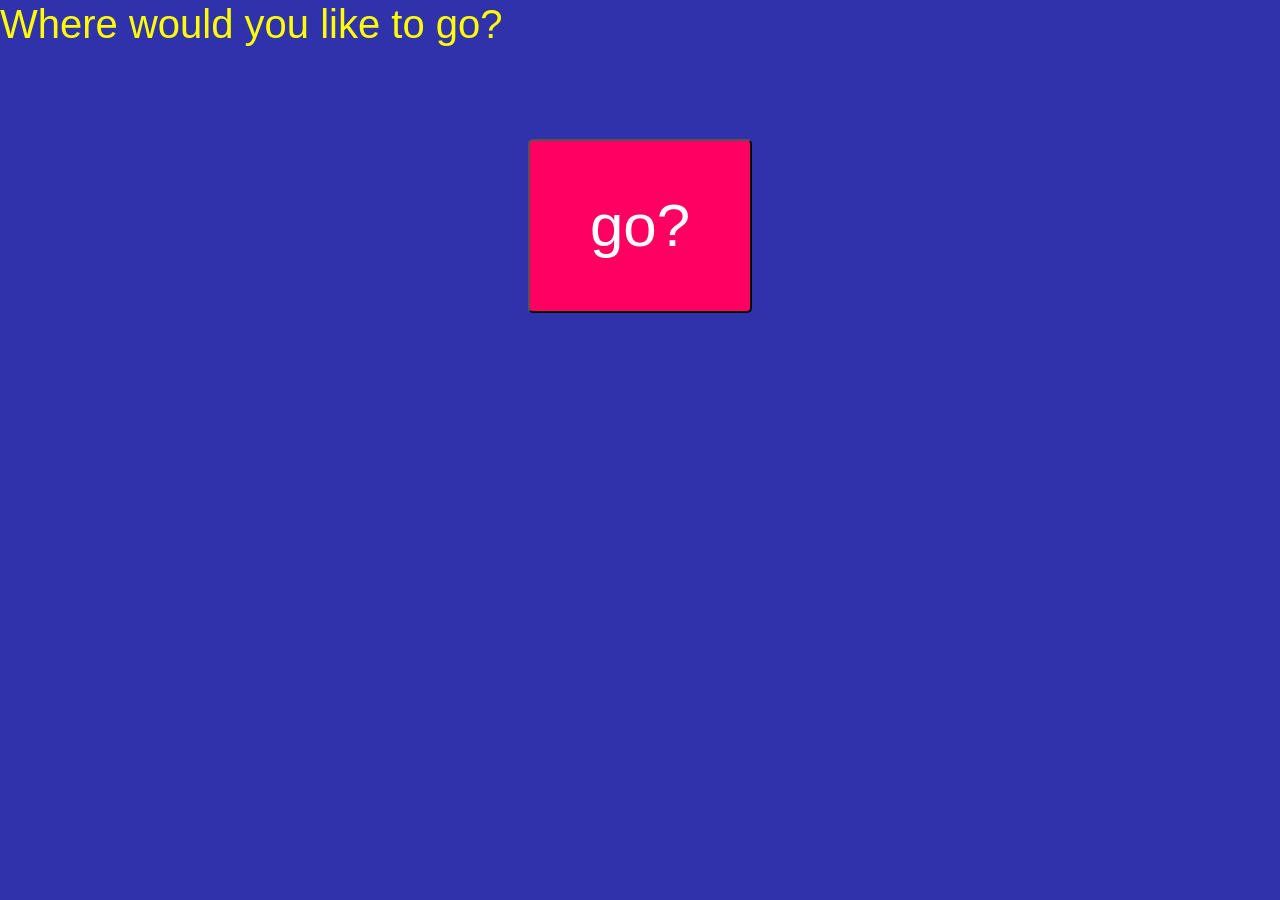
<file: Index.html>
<html lang="en">
  <head>
    <meta charset="utf-8">
    <meta name="viewport" content="width=device-width, initial-scale=1">
    <title>Hyperlink Narrative</title>
    <link href="https://cdn.jsdelivr.net/npm/bootstrap@5.3.8/dist/css/bootstrap.min.css" rel="stylesheet" integrity="sha384-sRIl4kxILFvY47J16cr9ZwB07vP4J8+LH7qKQnuqkuIAvNWLzeN8tE5YBujZqJLB" crossorigin="anonymous">
    <link rel="stylesheet" href="./assets/css/style.css">
  </head>
  <style>
    body {
      background-color: rgb(48, 50, 172);
      font-family: Arial, Helvetica, sans-serif;
      color: yellow;
    }
    button {
      padding: 40px 60px;
      font-size: 60px;
      cursor: pointer;
      background-color: rgb(255, 0, 98);
      color: white;
      border-radius: 5px;
    }
    button:hover {
      background-color: black;
    }
  </style>
  <body>
        <script src="https://cdn.jsdelivr.net/npm/bootstrap@5.3.8/dist/js/bootstrap.bundle.min.js" integrity="sha384-FKyoEForCGlyvwx9Hj09JcYn3nv7wiPVlz7YYwJrWVcXK/BmnVDxM+D2scQbITxI" crossorigin="anonymous"></script>

    <h1>Where would you like to go?</h1>
    <div class="container">
      <div class="row">
    <div class="col-3">
      <button onclick="window.location.href= 'Page2.html'">go?</button>
    </div>
  </div>
  </div>

  </body>
</html>
</file>
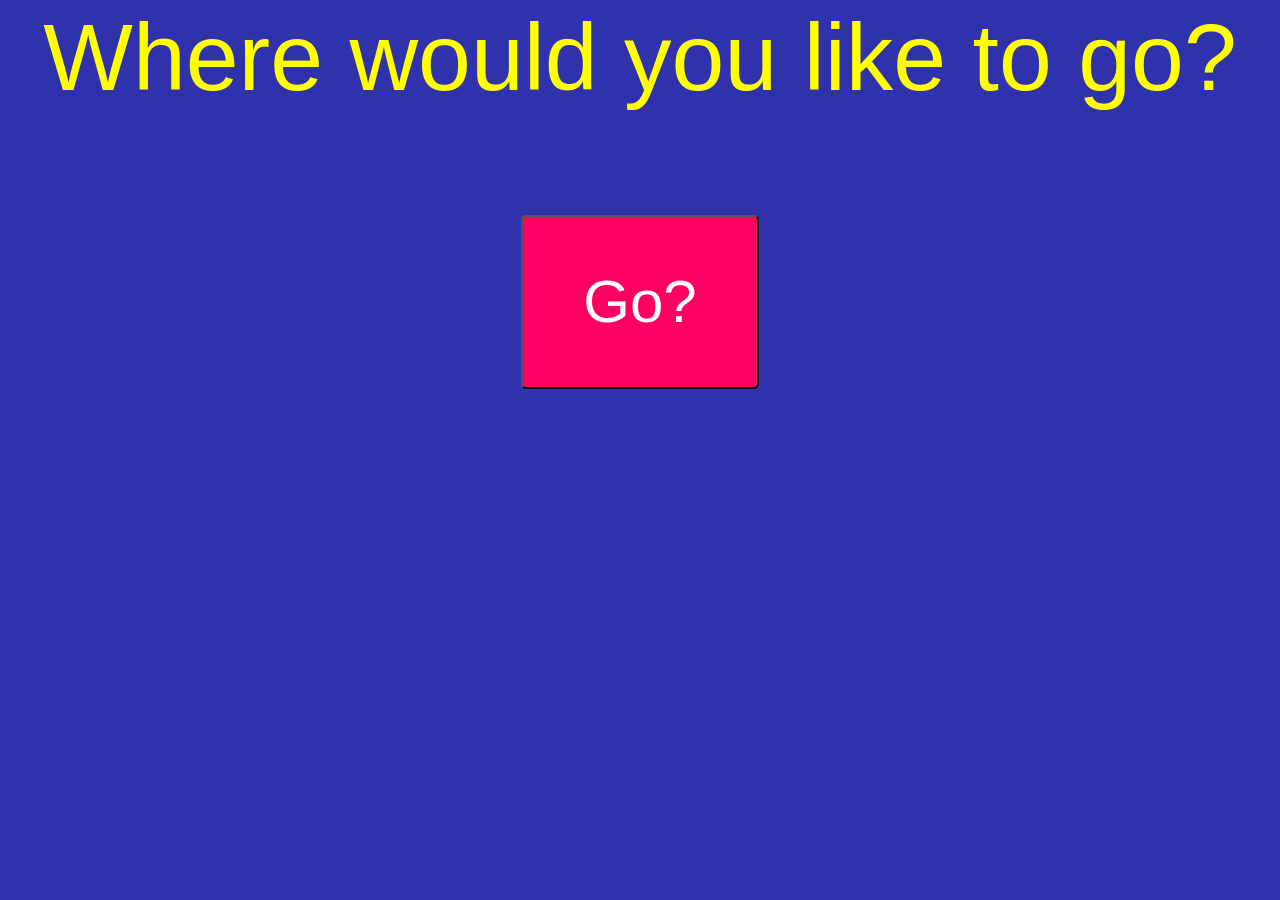
<file: index.html>
<html lang="en">
  <head>
    <meta charset="utf-8">
    <meta name="viewport" content="width=device-width, initial-scale=1">
    <title>Hyperlink Narrative</title>
    <link href="https://cdn.jsdelivr.net/npm/bootstrap@5.3.8/dist/css/bootstrap.min.css" rel="stylesheet" integrity="sha384-sRIl4kxILFvY47J16cr9ZwB07vP4J8+LH7qKQnuqkuIAvNWLzeN8tE5YBujZqJLB" crossorigin="anonymous">
    <link rel="stylesheet" href="./assets/css/style.css">
  </head>
  <style>
    body {
      background-color: rgb(48, 50, 172);
      font-family: Arial, Helvetica, sans-serif;
      color: yellow;
    }
    button {
      padding: 40px 60px;
      font-size: 60px;
      cursor: pointer;
      background-color: rgb(255, 0, 98);
      color: white;
      border-radius: 5px;
    }
    button:hover {
      background-color: black;
    }
    h1 {
      font-size: 95px;
    }
  </style>
  <body>
        <script src="https://cdn.jsdelivr.net/npm/bootstrap@5.3.8/dist/js/bootstrap.bundle.min.js" integrity="sha384-FKyoEForCGlyvwx9Hj09JcYn3nv7wiPVlz7YYwJrWVcXK/BmnVDxM+D2scQbITxI" crossorigin="anonymous"></script>


    <h1 align="center">Where would you like to go?</h1>
    <div class="container">
      <div class="row">
    <div class="col-3">
      <div align="center">
      <button onclick="window.location.href= 'Page2.html'">Go?</button>
    </div>
  </div>
  </div>

  </body>
</html>
</file>
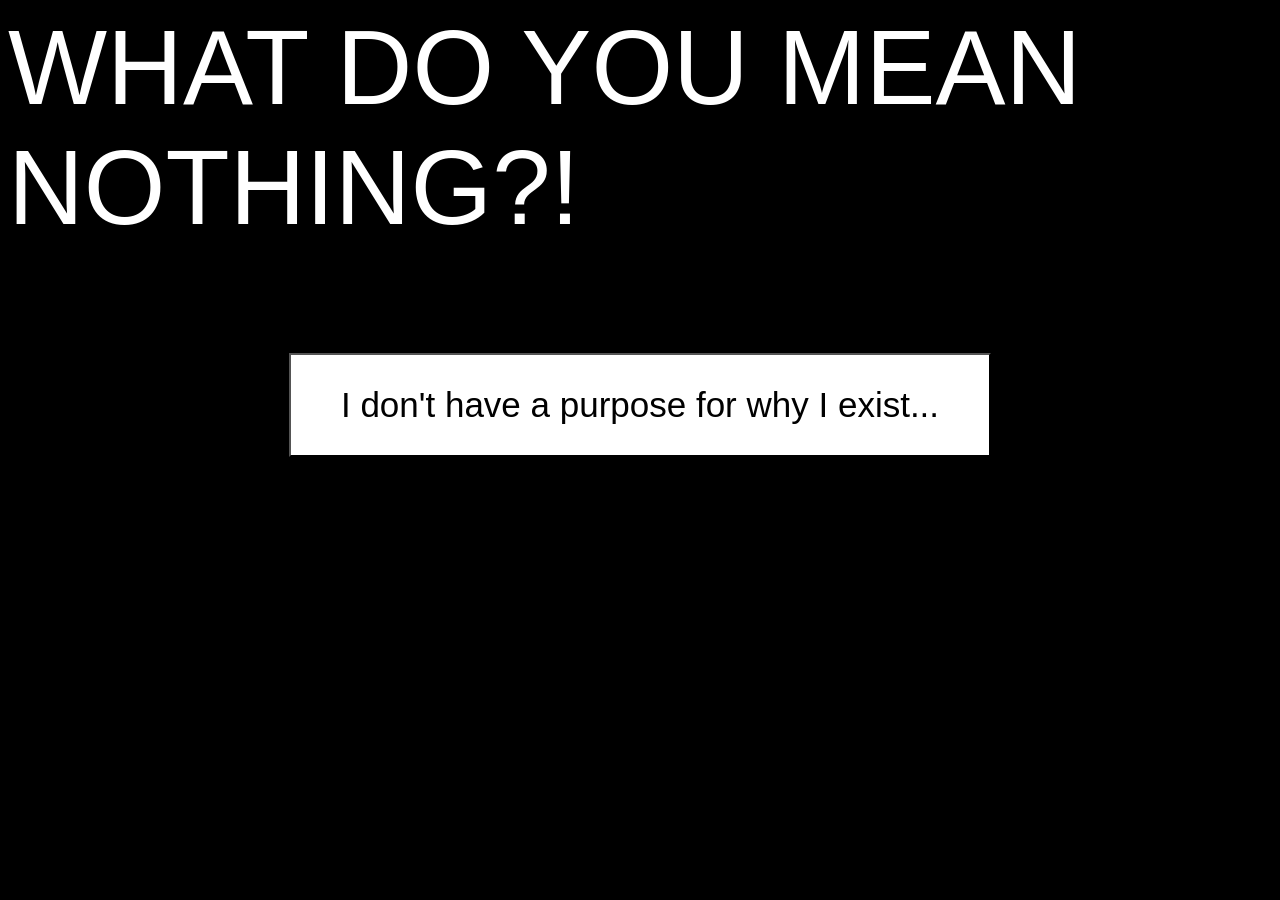
<file: Page10.html>
<html lang="en">
    <head>
        <meta charset="utf-8">
        <title>Nothing</title>
    </head>
    <body>
        <p>WHAT DO YOU MEAN NOTHING?!</p>

        <style>
            body {
                background-color: black;
                font-family: Arial, Helvetica, sans-serif;
                color: white;
                font-size: 105px;
            }
            button {
                display: inline-block;
                padding: 30px 50px;
                cursor: pointer;
                background-color: white;
                color: black;
                font-size: 35px;
                transition: background-color 0.2s ease;
            }
            button:hover {
                background-color: red;
                color: black;
            }
        </style>
        <div align="center">
            <button onclick="window.location.href= 'Page11.html'">I don't have a purpose for why I exist...</button>
        </div>
    </body>
</html>
</file>
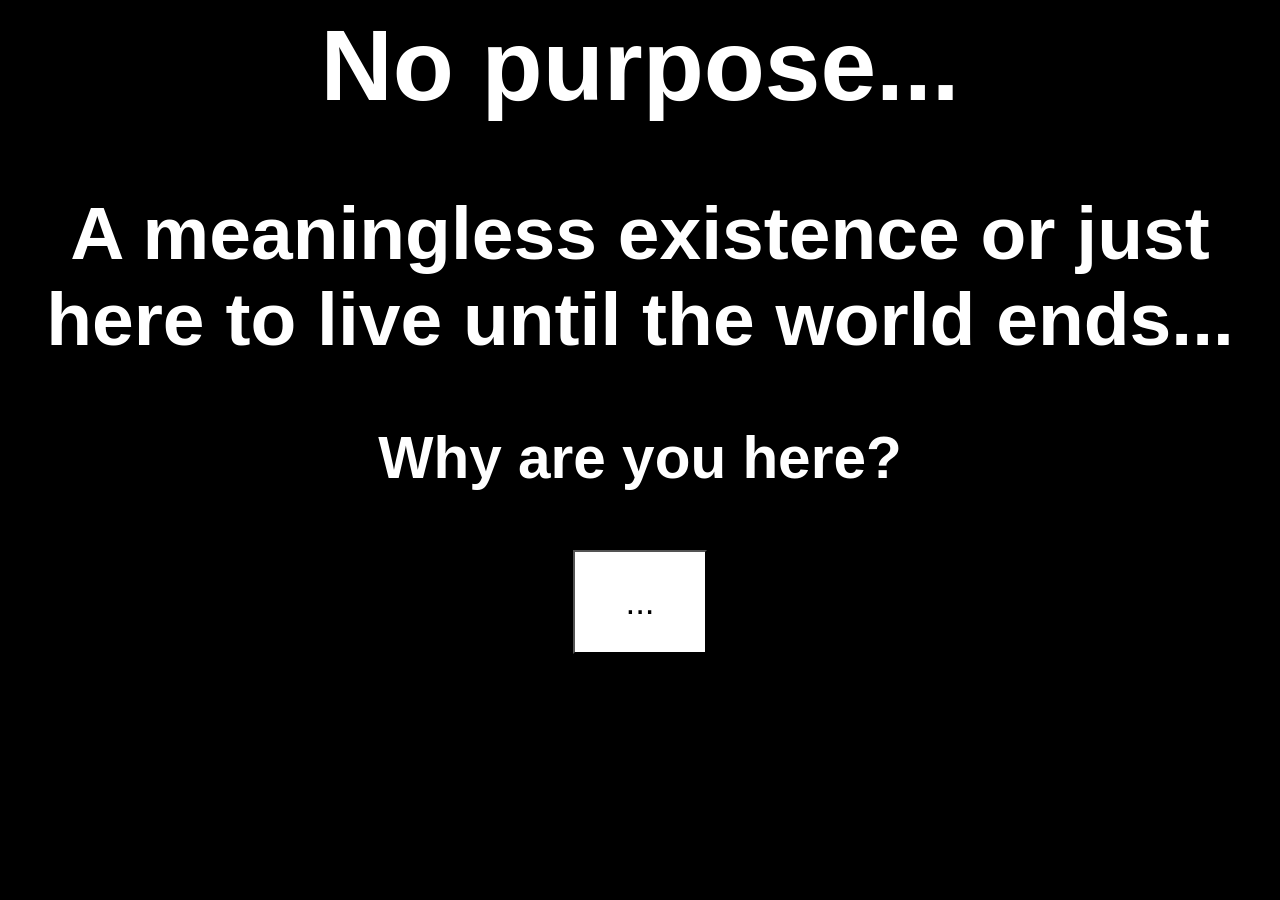
<file: Page11.html>
<html lang="en">
    <head>
        <meta charset="utf-8">
        <title>Nothing</title>
    </head>
    <body>
        <h1 align="center">No purpose...</h1>
        <h2 align="center">A meaningless existence or just here to live until the world ends...</h2>
        <h3 align="center">Why are you here?</h3>

        <style>
            body {
                background-color: black;
                font-family: Arial, Helvetica, sans-serif;
                color: white;
                font-size: 50px;
            }
            button {
                display: inline-block;
                padding: 30px 50px;
                cursor: pointer;
                background-color: white;
                color: black;
                font-size: 35px;
                transition: background-color 0.2s ease;
            }
            button:hover {
                background-color: red;
                color: black;
            }
        </style>
        <div align="center">
            <button onclick="window.location.href= 'Page12.html'">...</button>
        </div>
    </body>
</html>
</file>
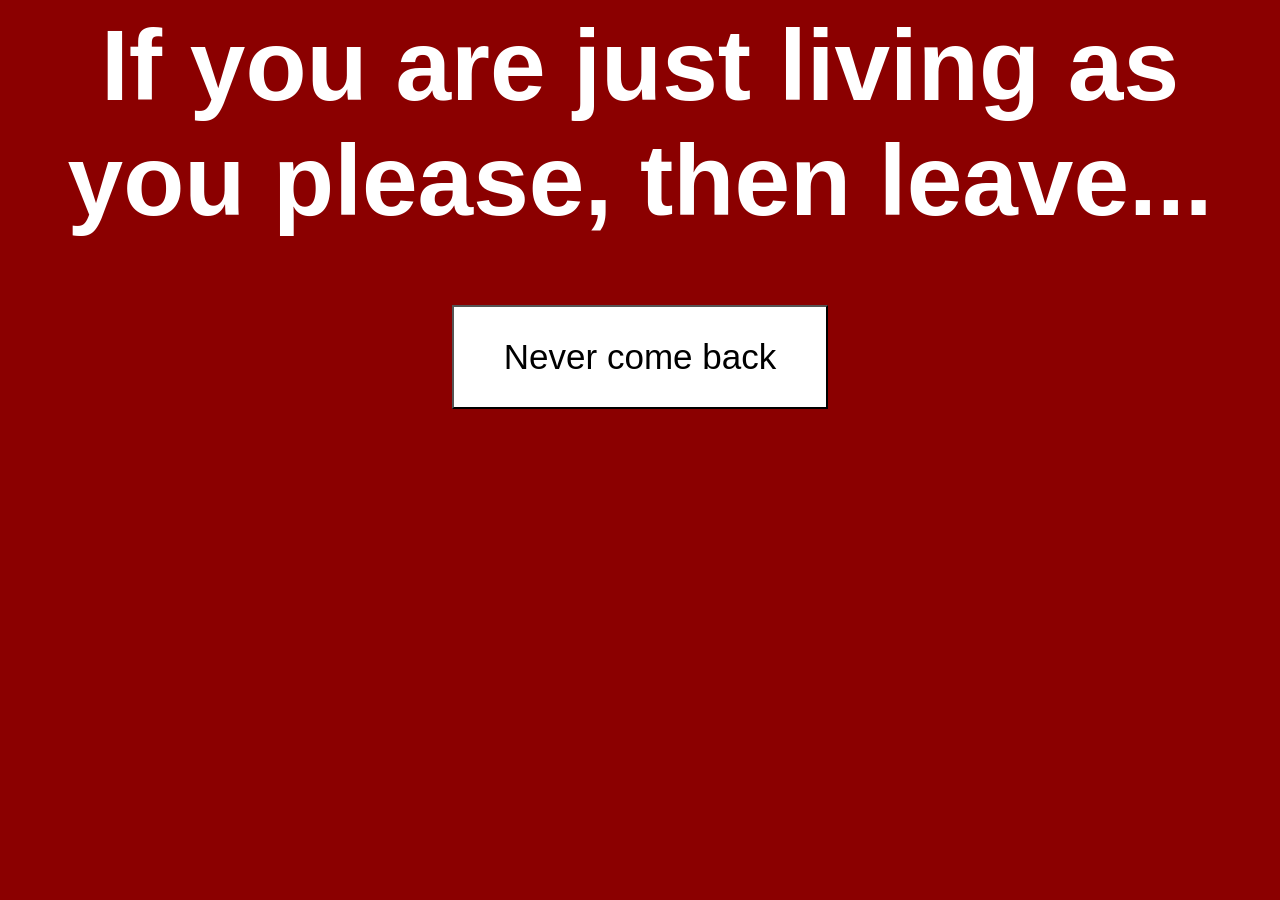
<file: Page12.html>
<html lang="en">
    <head>
        <meta charset="utf-8">
        <title>Aimless</title>
    </head>
    <body>
        <h1 align="center">If you are just living as you please, then leave...</h1>

        <style>
            body {
                background-color: darkred;
                font-family: Arial, Helvetica, sans-serif;
                color: white;
                font-size: 50px;
            }
            button {
                display: inline-block;
                padding: 30px 50px;
                cursor: pointer;
                background-color: white;
                color: black;
                font-size: 35px;
                transition: background-color 0.2s ease;
            }
            button:hover {
                background-color: red;
                color: black;
            }
        </style>
        <div align="center">
            <button onclick="window.location.href= 'index.html'">Never come back</button>
        </div>
    </body>
</html>
</file>
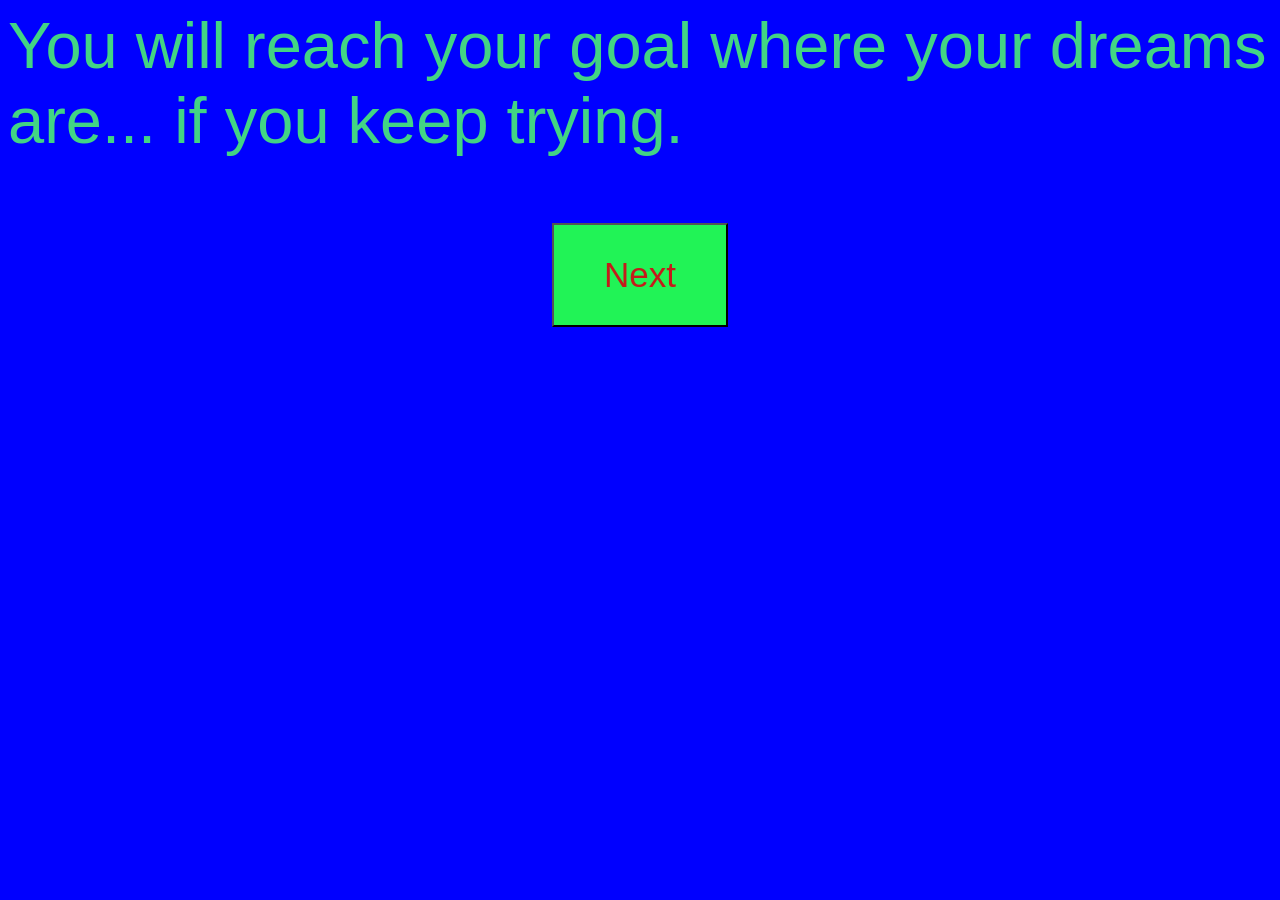
<file: Page13.html>
<html lang="en">
    <head>
        <meta charset="utf-8">
        <title>Success</title>
    </head>
    <body>
        <p>You will reach your goal where your dreams are... if you keep trying.</p>
        <style>
            body {
                background-color: blue;
                font-family: Arial, Helvetica, sans-serif;
                color: rgb(66, 212, 132);
                font-size: 65px;
            }
            button {
                display: inline-block;
                padding: 30px 50px;
                cursor: pointer;
                background-color: rgb(33, 243, 86);
                color: rgb(196, 27, 27);
                font-size: 35px;
                transition: background-color 0.2 ease;
            }
            button:hover {
                background-color: rgb(125, 223, 45);
                color: black;
            }
        </style>
        <div align="center">
            <button onclick="window.location.href= 'Page15.html'">Next</button>
        </div>
    </body>
</html>
</file>
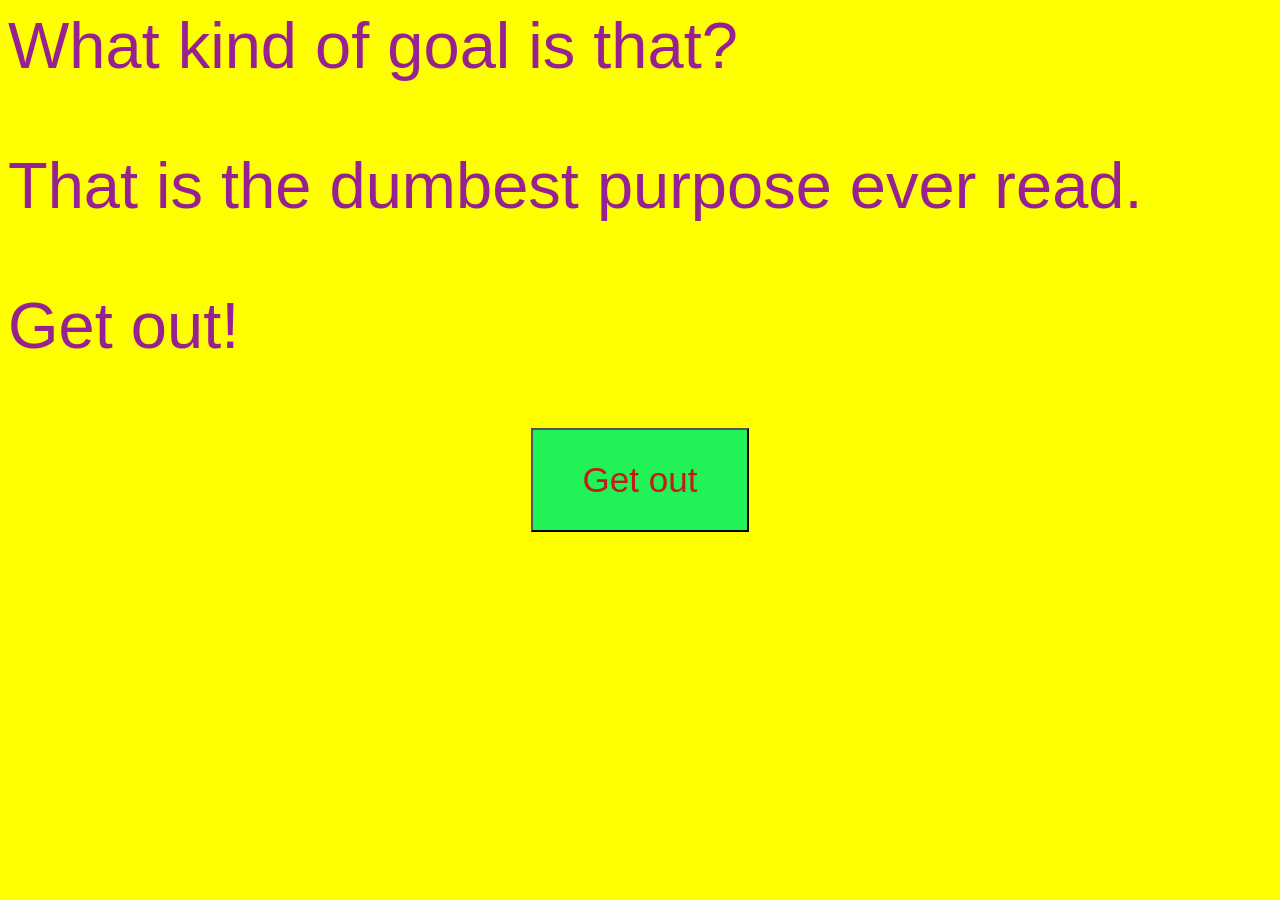
<file: Page14.html>
<html lang="en">
    <head>
        <meta charset="utf-8">
        <title>Shallow</title>
    </head>
    <body>
        <p>What kind of goal is that?</p>
        <p>That is the dumbest purpose ever read.</p>
        <p>Get out!</p>
        <style>
            body {
                background-color: yellow;
                font-family: Arial, Helvetica, sans-serif;
                color: rgb(151, 33, 145);
                font-size: 65px;
            }
            button {
                display: inline-block;
                padding: 30px 50px;
                cursor: pointer;
                background-color: rgb(33, 243, 86);
                color: rgb(196, 27, 27);
                font-size: 35px;
                transition: background-color 0.2 ease;
            }
            button:hover {
                background-color: rgb(4, 168, 31);
                color: black;
            }
        </style>
        <div align="center">
            <button onclick="window.location.href= 'index.html'">Get out</button>
        </div>
    </body>
</html>
</file>
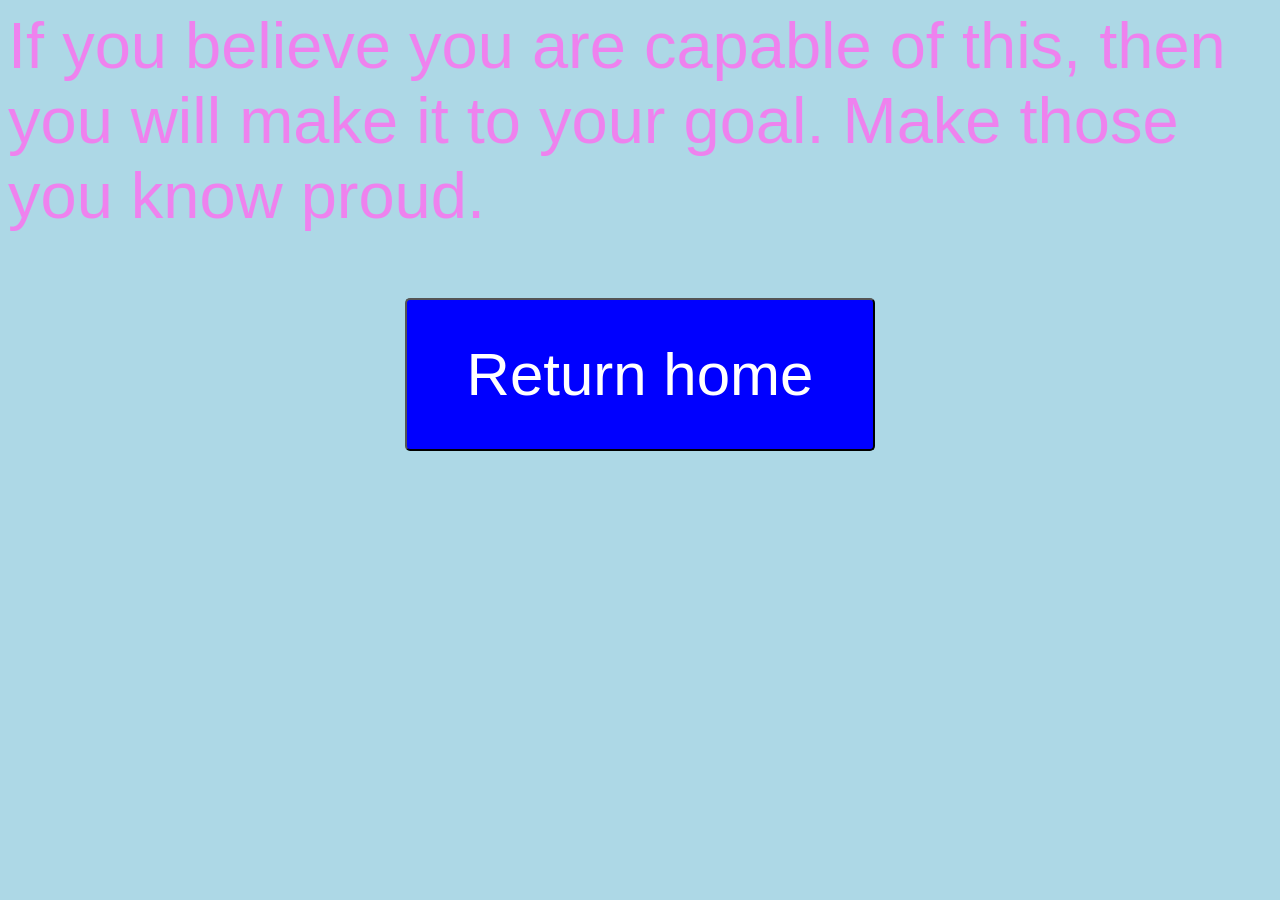
<file: Page15.html>
<html lang="en">
    <head>
        <meta charset="utf-8">
        <title>End of the road</title>
    </head>
    <body>
        <p>If you believe you are capable of this, then you will make it to your goal. Make those you know proud.</p>

        <style>
            body {
                background-color: lightblue;
                font-family: Arial, Helvetica, sans-serif;
                color: violet;
                font-size: 65px;
            }
            button {
      padding: 40px 60px;
      font-size: 60px;
      cursor: pointer;
      background-color: blue;
      color: white;
      border-radius: 5px;
        }
        button:hover {
            background-color: gold;
        }
        </style>
        <div align="center">
        <button onclick="window.location.href= 'index.html'">Return home</button>
        </div>
    </body>
</html>
</file>
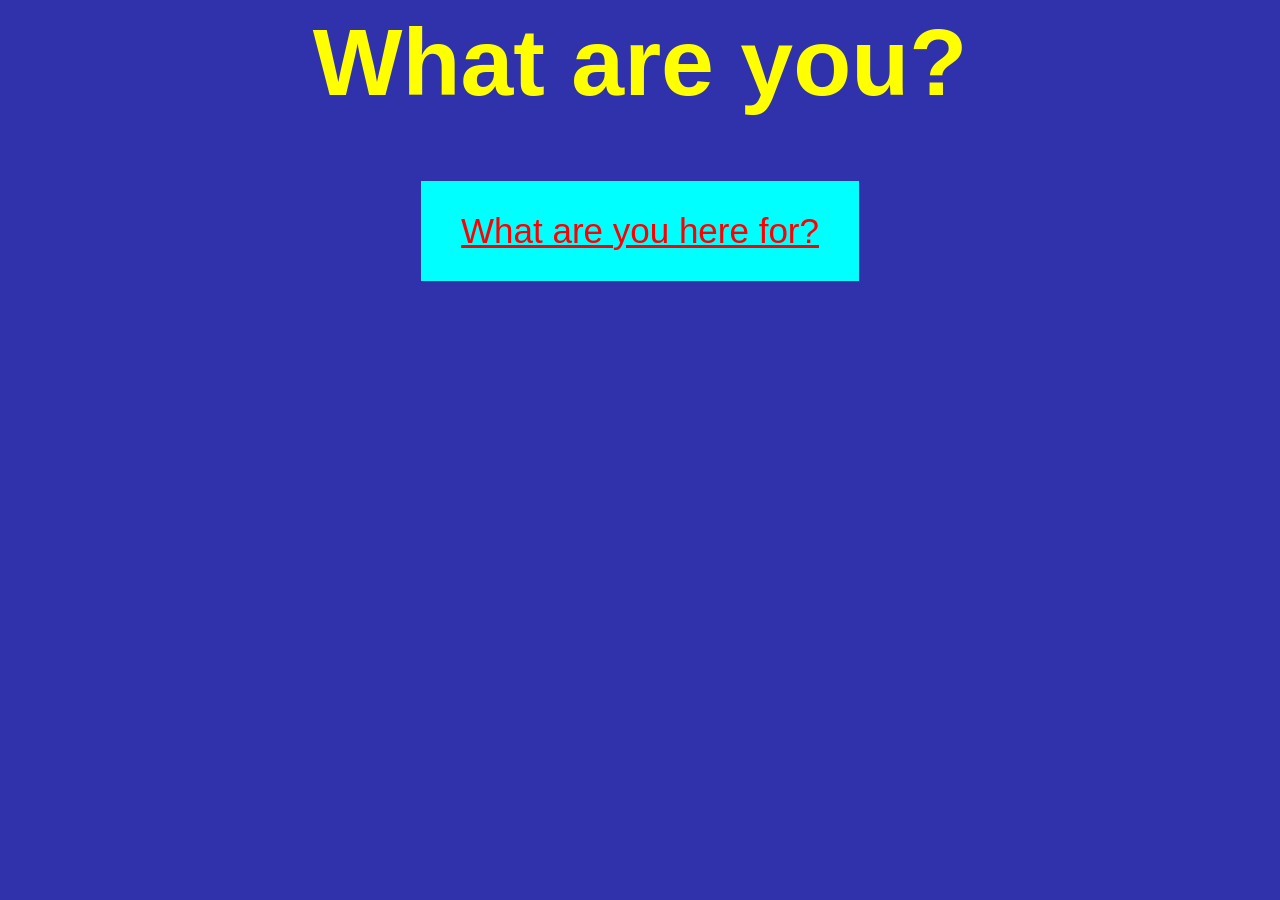
<file: Page2.html>
<html lang="en">
  <head>
    <meta charset="utf-8">
    <title>What are you?</title>
    </head>
    <body>
        <h1 align="center">What are you?</h1>

        <style>
            body {
                background-color: rgb(48, 50, 172);
                font-family: Arial, Helvetica, sans-serif;
                color: yellow;
            }
            .link-button {
                display: inline-block;
                padding: 30px 40px;
                cursor: pointer;
                background-color: cyan;
                color: red;
                font-size: 35px;
                transition: background-color 0.2s ease;
            }
            .link-button:hover {
                background-color: white;
                color: black;
            }
            h1 {
                font-size: 95px;
            }
        </style>
        <div align="center">
        <a href="Page3.html" class="link-button">What are you here for?</a>
        </div>

    </body>
</html>
</file>
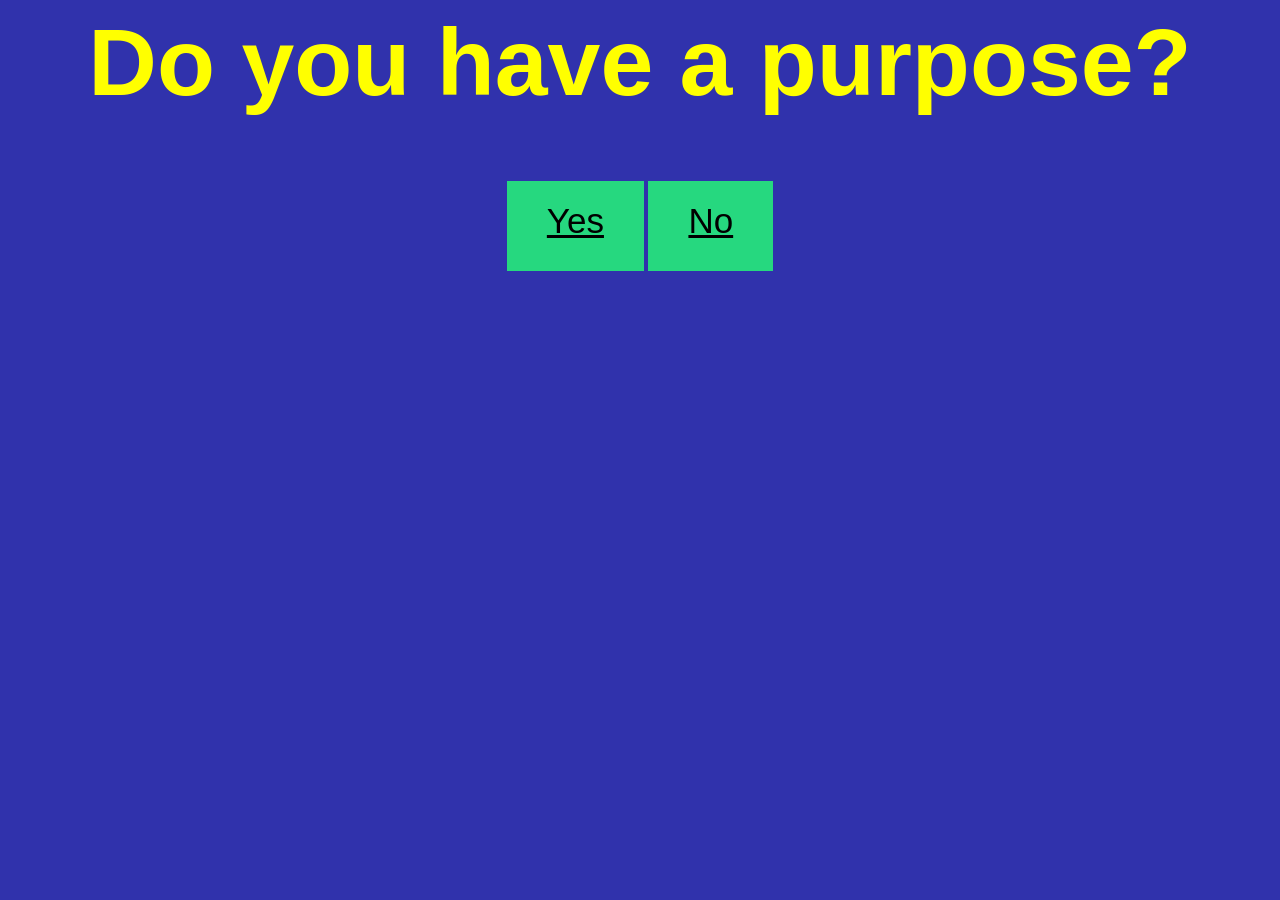
<file: Page3.html>
<html lang="en">
  <head>
    <meta charset="utf-8">
    <title>Do you have a purpose?</title>
    </head>
    <body>
      <h1 align="center">Do you have a purpose?</h1>

      <style>
        body {
          background-color: rgb(48, 50, 172);
          font-family: Arial, Helvetica, sans-serif;
          color: yellow;
        }
        .link-button {
          display: inline-block;
           padding: 20px 40px;
           cursor: pointer;
           background-color: rgb(38, 216, 127);
           color: black;
           font-size: 35px;
           transition: background-color 0.2s ease;
           height: 50px;
        }
        .link-button:hover {
          background-color: orangered;
          color: white;
        }
        h1 {
          font-size: 95px;
        }
      </style>
      <div align="center">
        <a href="Page4.html" class="link-button">Yes</a>
        <a href="Page5.html" class="link-button">No</a>
      </div>

    </body>
</html>
</file>
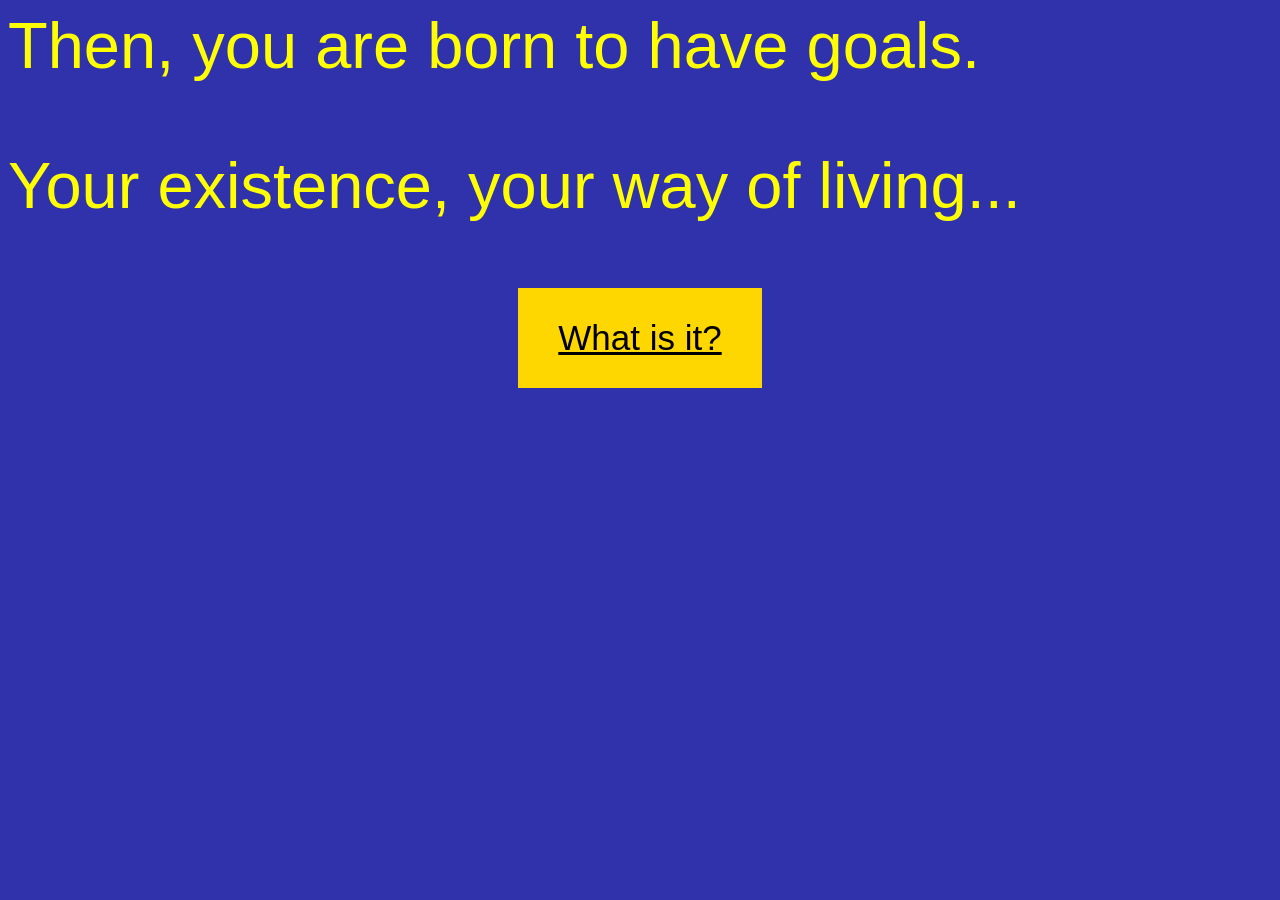
<file: Page4.html>
<html lang="en">
    <head>
        <meta charset="utf-8">
        <title>Purpose</title>
    </head>
    <body>
        <p>Then, you are born to have goals.</p>
        <p>Your existence, your way of living...</p>

        <style>
            body {
                background-color: rgb(48, 50, 172);
                font-family: Arial, Helvetica, sans-serif;
                color: yellow;
                font-size: 65px;
            }
            .link-button {
               display: inline-block;
               padding: 30px 40px;
               cursor: pointer;
               background-color: gold;
               color: black;
               font-size: 35px;
               transition: background-color 0.2s ease;
            }
            .link-button:hover {
                background-color: darkslateblue;
                color: black;
            }
            h1 {
                font-size: 95px;
            }
        </style>
        <div align="center">
            <a href="Page6.html" class="link-button">What is it?</a>
        </div>
    </body>
</html>
</file>
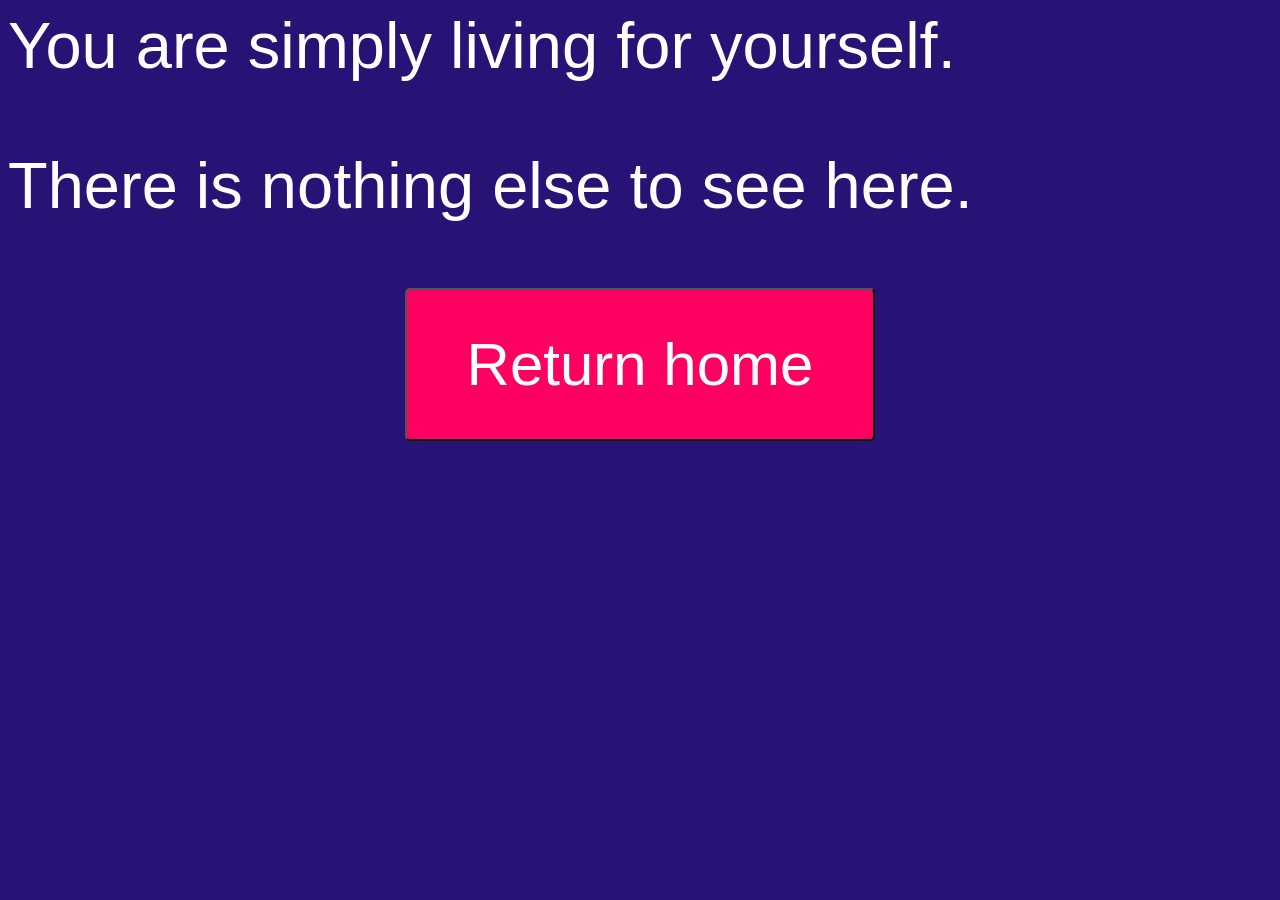
<file: Page5.html>
<html lang="en">
    <head>
        <meta charset="utf-8">
        <title>No Purpose</title>
    </head>
    <body>
        <p>You are simply living for yourself.</p>
        <p>There is nothing else to see here.</p>

        <style>
            body {
                background-color: rgb(40, 18, 117);
                font-family: Arial, Helvetica, sans-serif;
                color: white;
                font-size: 65px;
            }
            button {
      padding: 40px 60px;
      font-size: 60px;
      cursor: pointer;
      background-color: rgb(255, 0, 98);
      color: white;
      border-radius: 5px;
        }
        button:hover {
            background-color: darkmagenta;
        }
        </style>
        <div align="center">
        <button onclick="window.location.href= 'index.html'">Return home</button>
        </div>
    </body>
</html>
</file>
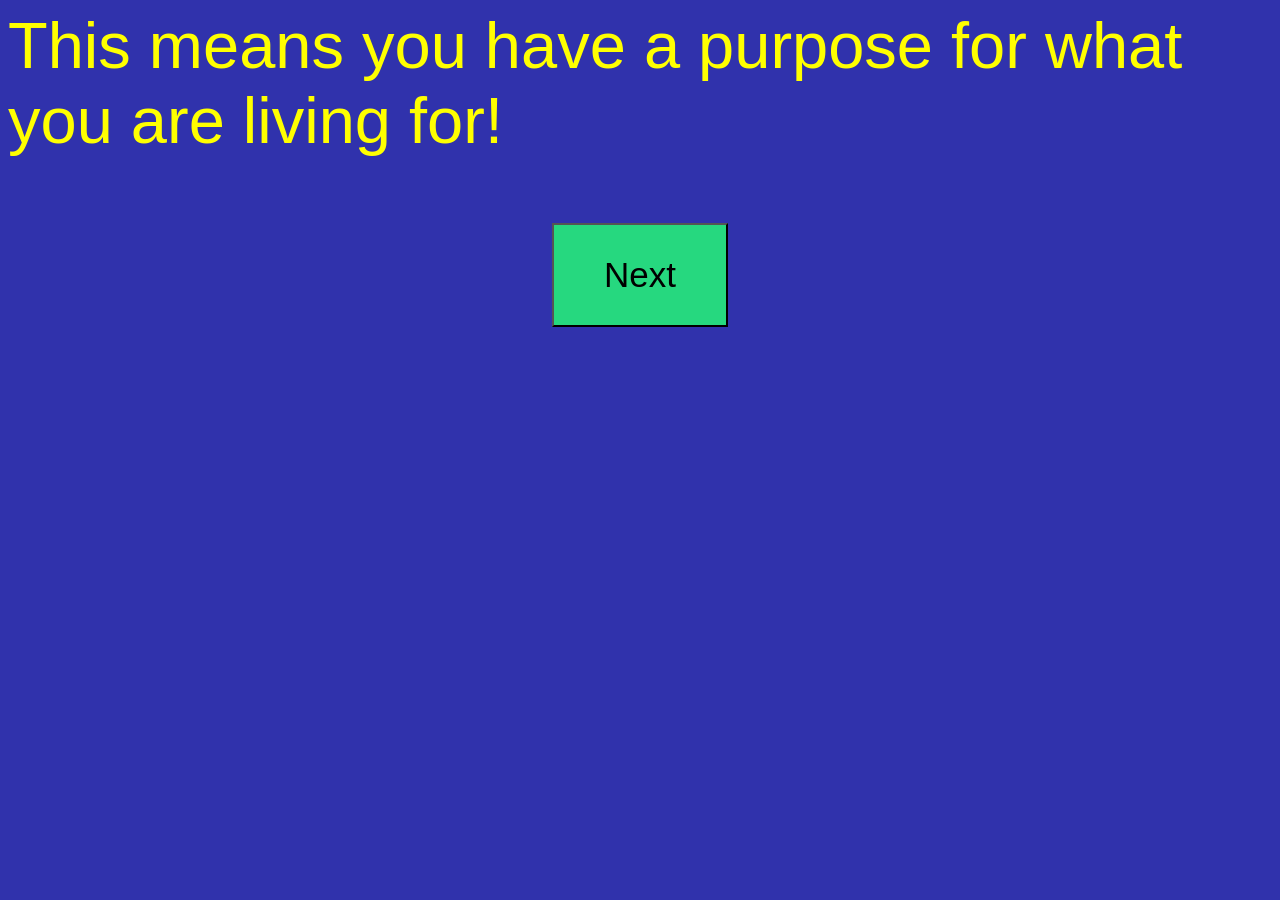
<file: Page6.html>
<html lang="en">
    <head>
        <meta charset="utf-8">
        <title>For a purpose</title>
    </head>
    <body>
        <p>This means you have a purpose for what you are living for!</p>
        <style>
            body {
                background-color: rgb(48, 50, 172);
                font-family: Arial, Helvetica, sans-serif;
                color: yellow;
                font-size: 65px;
            }
            button {
                display: inline-block;
                padding: 30px 50px;
                cursor: pointer;
                background-color: rgb(38, 216, 127);
                color: black;
                font-size: 35px;
                transition: background-color 0.2s ease;
            }
            button:hover {
                background-color: orangered;
                color: white;
            }
            h1 {
                font-size: 95px;
            }
        </style>
        <div align="center">
            <button onclick="window.location.href= 'Page7.html'">Next</button>
        </div>
    </body>
</html>
</file>
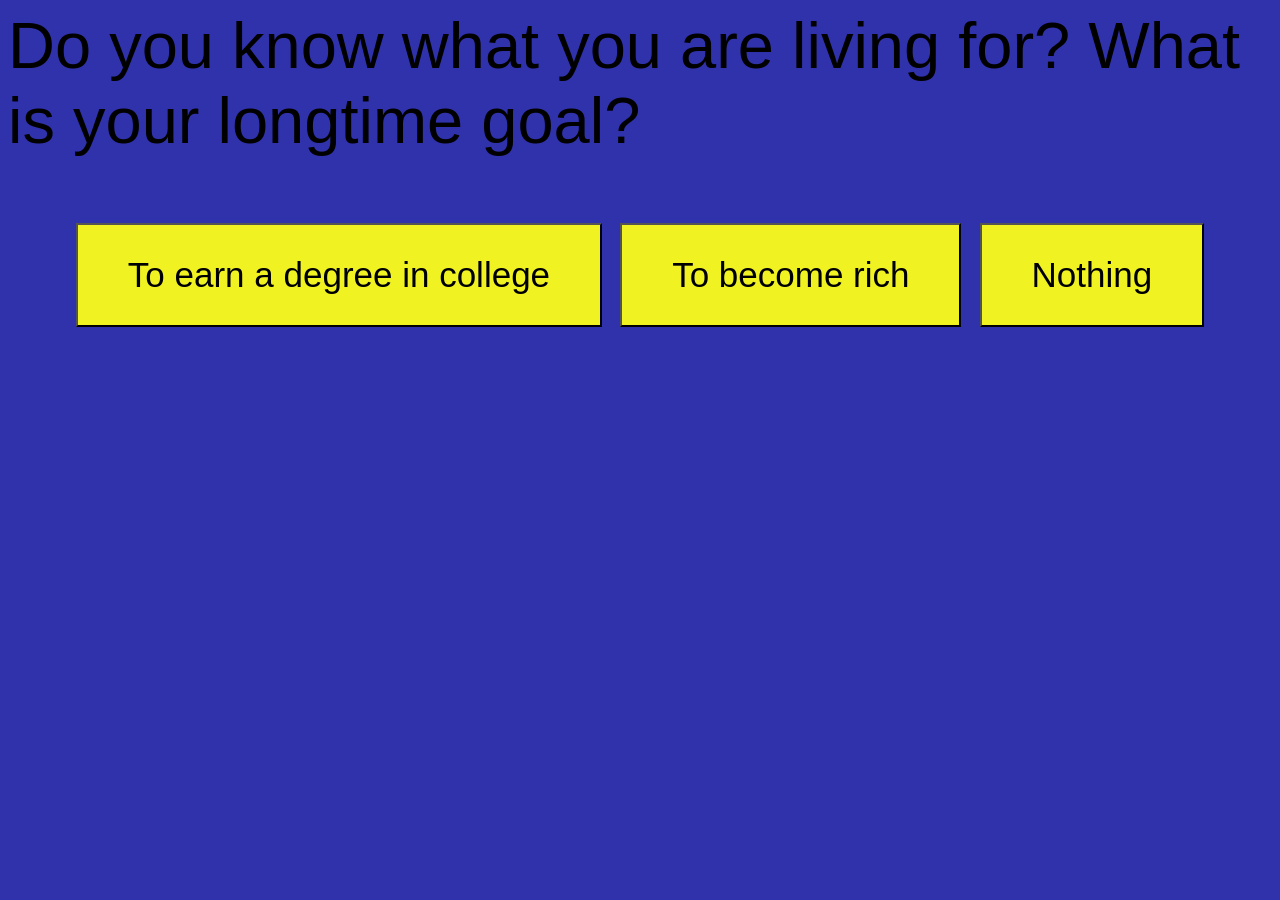
<file: Page7.html>
<html lang="en">
    <head>
        <meta charset="utf-8">
        <title>Answer the question</title>
    </head>
    <body>
        <p>Do you know what you are living for? What is your longtime goal?</p>
        <style>
            body {
                background-color: rgb(48, 50, 172);
                font-family: Arial, Helvetica, sans-serif;
                color: black;
                font-size: 65px;
            }
            button {
                display: inline-block;
                padding: 30px 50px;
                cursor: pointer;
                background-color: rgb(240, 243, 33);
                color: black;
                font-size: 35px;
                transition: background-color 0.2 ease;
            }
            button:hover {
                background-color: blue;
                color: white;
            }
            h1 {
                font-size: 95px;
            }
        </style>
        <div align="center">
            <button onclick="window.location.href= 'Page8.html'">To earn a degree in college</button>
            <button onclick="window.location.href= 'Page9.html'">To become rich</button>
            <button onclick="window.location.href= 'Page10.html'">Nothing</button>
        </div>
    </body>
</html>
</file>
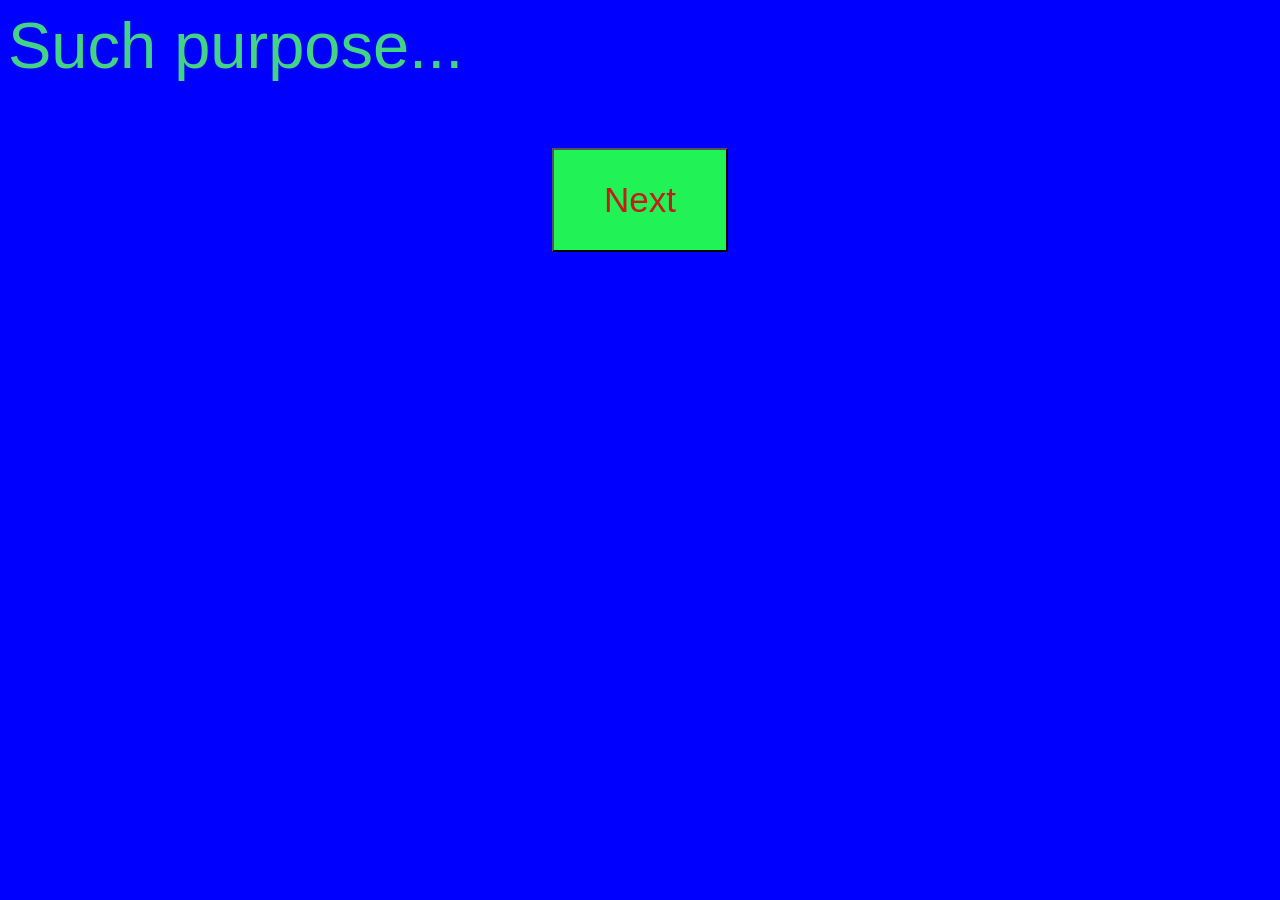
<file: Page8.html>
<html lang="en">
    <head>
        <meta charset="utf-8">
        <title>College Degree earning purpose</title>
    </head>
    <body>
        <p>Such purpose...</p>
        <style>
            body {
                background-color: blue;
                font-family: Arial, Helvetica, sans-serif;
                color: rgb(66, 212, 132);
                font-size: 65px;
            }
            button {
                display: inline-block;
                padding: 30px 50px;
                cursor: pointer;
                background-color: rgb(33, 243, 86);
                color: rgb(196, 27, 27);
                font-size: 35px;
                transition: background-color 0.2 ease;
            }
            button:hover {
                background-color: rgb(125, 223, 45);
                color: black;
            }
        </style>
        <div align="center">
            <button onclick="window.location.href= 'Page13.html'">Next</button>
        </div>
    </body>
</html>
</file>
<file: assets/css/style.css>
h1 {
    font-family: Arial, Helvetica, sans-serif;
}
div {
    height: 300px;
    padding: 10px;
    display: grid;
    align-items: center;
    justify-content: center;
}
</file>
